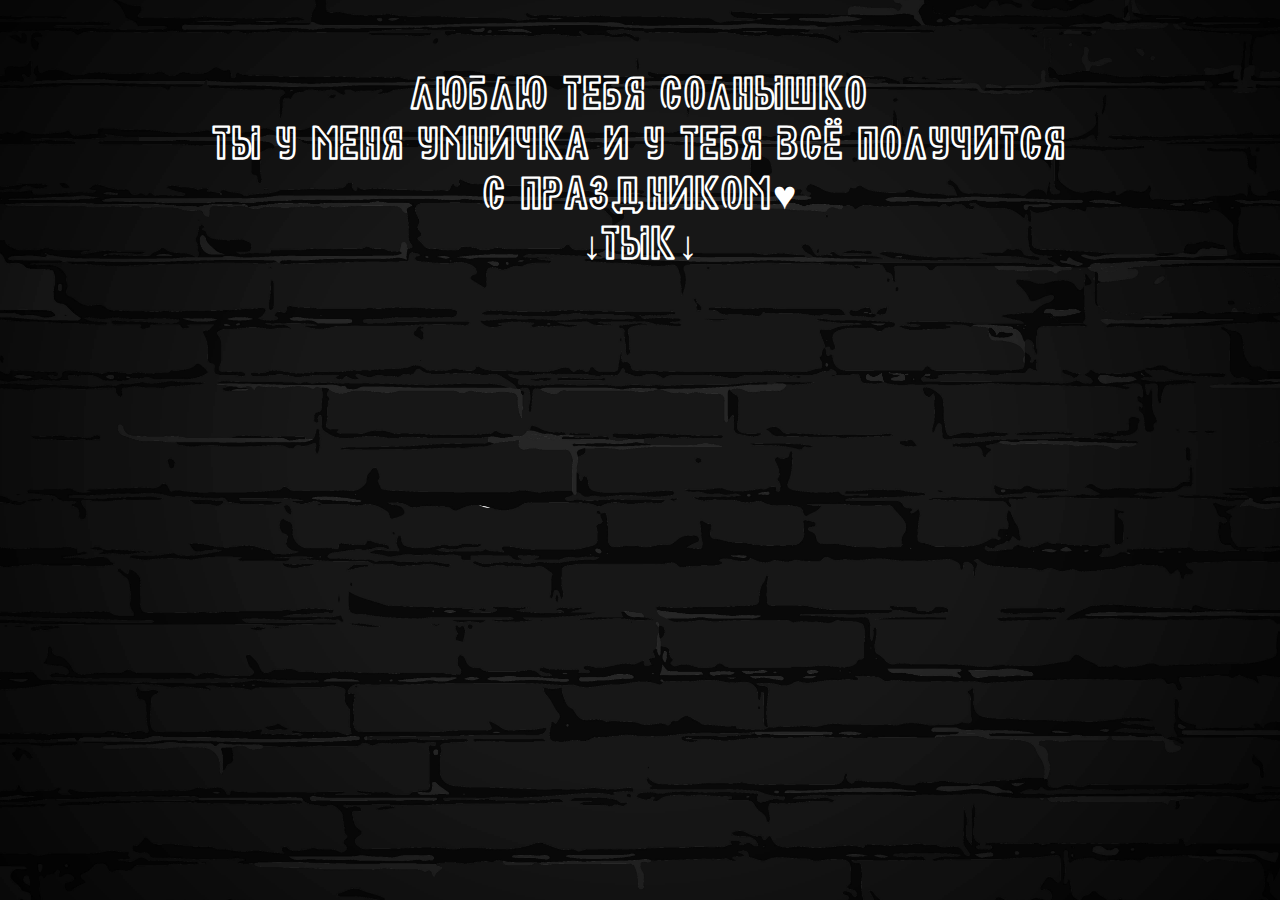
<file: index.html>
<!DOCTYPE html>
    <html>

    <head>
        <meta charset="UTF-8">
        <title>СОЛНЦЕЗАЙКЕ ПОЛИНЕ&#9829</title>
        <link rel="stylesheet" type="text/css" href="style3.css">

        <link rel="preconnect" href="https://fonts.googleapis.com">
        <link rel="preconnect" href="https://fonts.gstatic.com" crossorigin>
        <link href="https://fonts.googleapis.com/css2?family=Bad+Script&family=Protest+Riot&display=swap"
            rel="stylesheet">
    </head>

    <body>
    <div class="container">
        <a class="button_YES" href="second_page.html">&#9829</a>
        <div class="sign-wrap-3">
            <span class="sign_word">Люблю тебя солнышко <br> Ты у меня умничка и у тебя всё получится <br> С праздником&#9829 <br> &#8595тык&#8595 </span>
        </div>
    </div>
    </body>

    </html>
</file>
<file: style3.css>
body{
    background-image: url(images/back_ground.png);
    background-repeat: no-repeat;
    background-position: center center;
    background-attachment: fixed;
    -webkit-background-size: cover;
    -moz-background-size: cover;
    -o-background-size: cover;
    background-size: cover;
    overflow: hidden;
  }
  a {
    position: absolute;
    top: 45%;
    left: 60%;
    transform: translate(-50%, -50%);
    padding: 50px 80px;
    background-color: #e34747;
    color: #fff;
    border: none;
    cursor: pointer;

    transition: transform 0.5s ease; /* Добавляем плавность при изменении положения кнопки */

    opacity: 0; /* Начальное значение прозрачности 0, чтобы кнопка была скрытой */
    animation: fadeIn 2s ease forwards; /* Анимация для появления кнопки */
  }

  button:hover {
    background-color: #e3abab;
  }
  .button_YES{
    border-radius: 15%;
    border: 2px solid #dc7c7c;
    top: 50%;
    left: 50%;
  }

  a{
    text-decoration: none;
    color: white;
  }

  @keyframes fadeIn {
    from {
      opacity: 0;
    }
    to {
      opacity: 100;
    }
  }
.sign-wrap-3 {
    background: none;
    text-align: center;
    padding: 60px 20px;
}
.sign-wrap-3 .sign_word {
    font-size: 40px;
    font-weight: bold;
    line-height: 50px;
    color: #FFF;
    font-family: 'MyCustomFont', sans-serif;
    text-transform: uppercase;
    animation: neon-3 5s steps(1, start) infinite reverse;
}
@font-face {
    font-family: 'MyCustomFont';
    src: url('images/Neoneon1.otf') format('opentype');
}

body {
    font-family: 'MyCustomFont', sans-serif;
}

@keyframes neon-3 {
    0%{
        color: #600b0b;
        text-shadow: 0 0 7px #600b0b, 0 0 8px #600b0b;
    }
    80%{
        color: #f55353;
        text-shadow: 0 0 6px #f55353,0 0 10px #f55353,0 0 50px #fc7979;
    }
    81%{
        color: #fee1e1;
        text-shadow: 0 0 6px #f55353,0 0 10px #f55353,0 0 50px #fc7979;
    }
    82%{color: #600b0b;
        text-shadow: 0 0 7px #600b0b, 0 0 8px #600b0b;
    }
    83%{
        color: #fee1e1;
        text-shadow: 0 0 6px #f55353,0 0 10px #f55353,0 0 50px #f55353;
    }
    84%{
        color: #600b0b;
        text-shadow: 0 0 7px #600b0b, 0 0 8px #600b0b;
    }
    85%{
        color: #fee1e1;
        text-shadow: 0 0 6px #f55353,0 0 10px #f55353,0 0 50px #fc7979;
    }
    100%{
        color: #600b0b;
        text-shadow: 0 0 7px #600b0b,0 0 8px #600b0b;
    }
}
</file>
